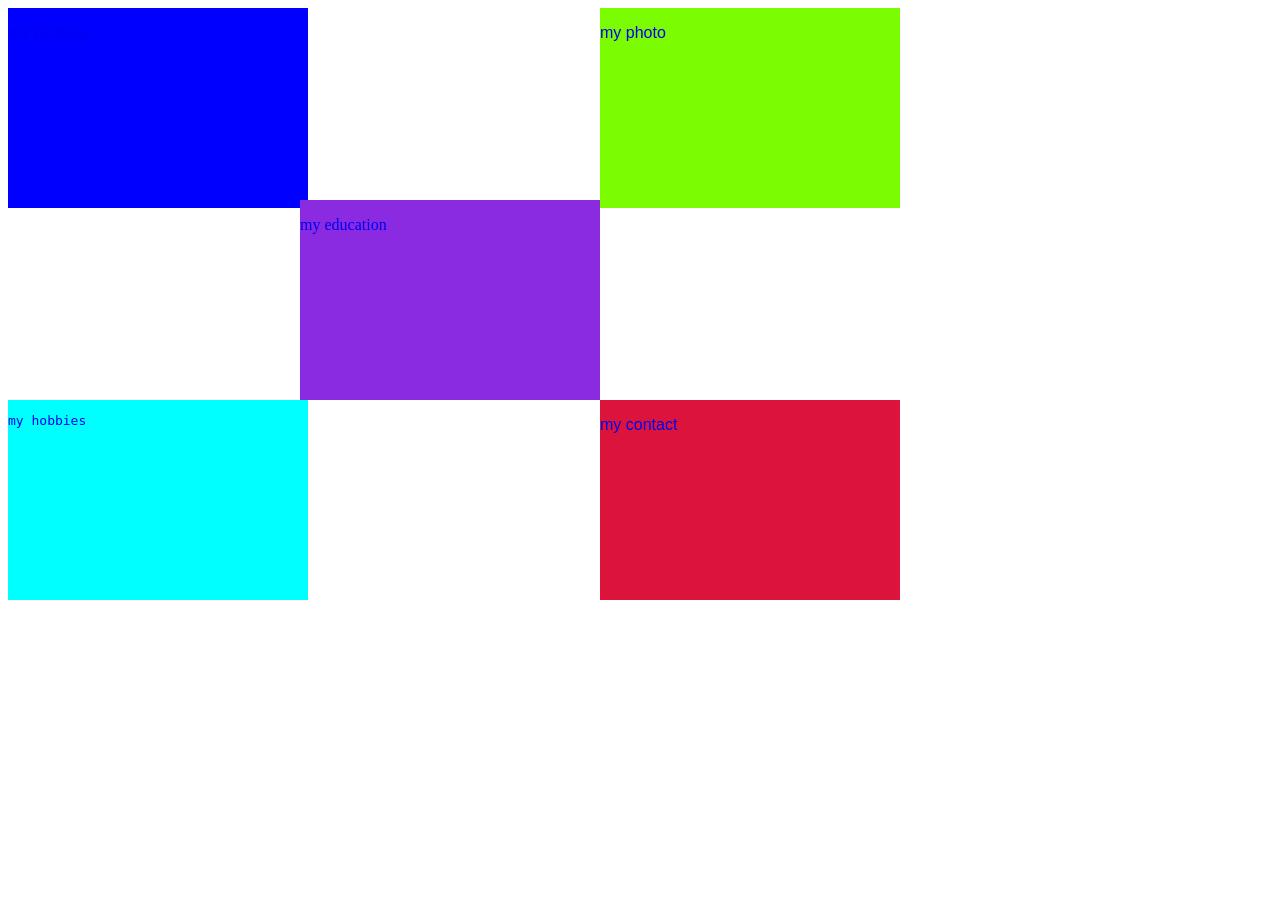
<file: index.html>
<!DOCTYPE html>
<html lang="en">

<head>
    <title>personal wedsite</title>
   <link rel="stylesheet" href="styles.css">

</head>

<body>
    <a href="bio.html">
        <div class="bio">
            <p>my biodata</p>
        </div>
    </a>
    <a href="education.html"><div class="education"><p>my education</p></div></a>
    <a href="hobbies.html">
        <div class="hobbies">
            <p>my hobbies</p>
        </div>
    </a>
    <a href="photo.html">
        <div class="photo">
            <p>my photo</p>
        </div>
    </a>
    <a href="contact.html">
        <div class="contact">
            <p>my contact</p>
        </div>
    </a>
</body> 
</html>
</file>
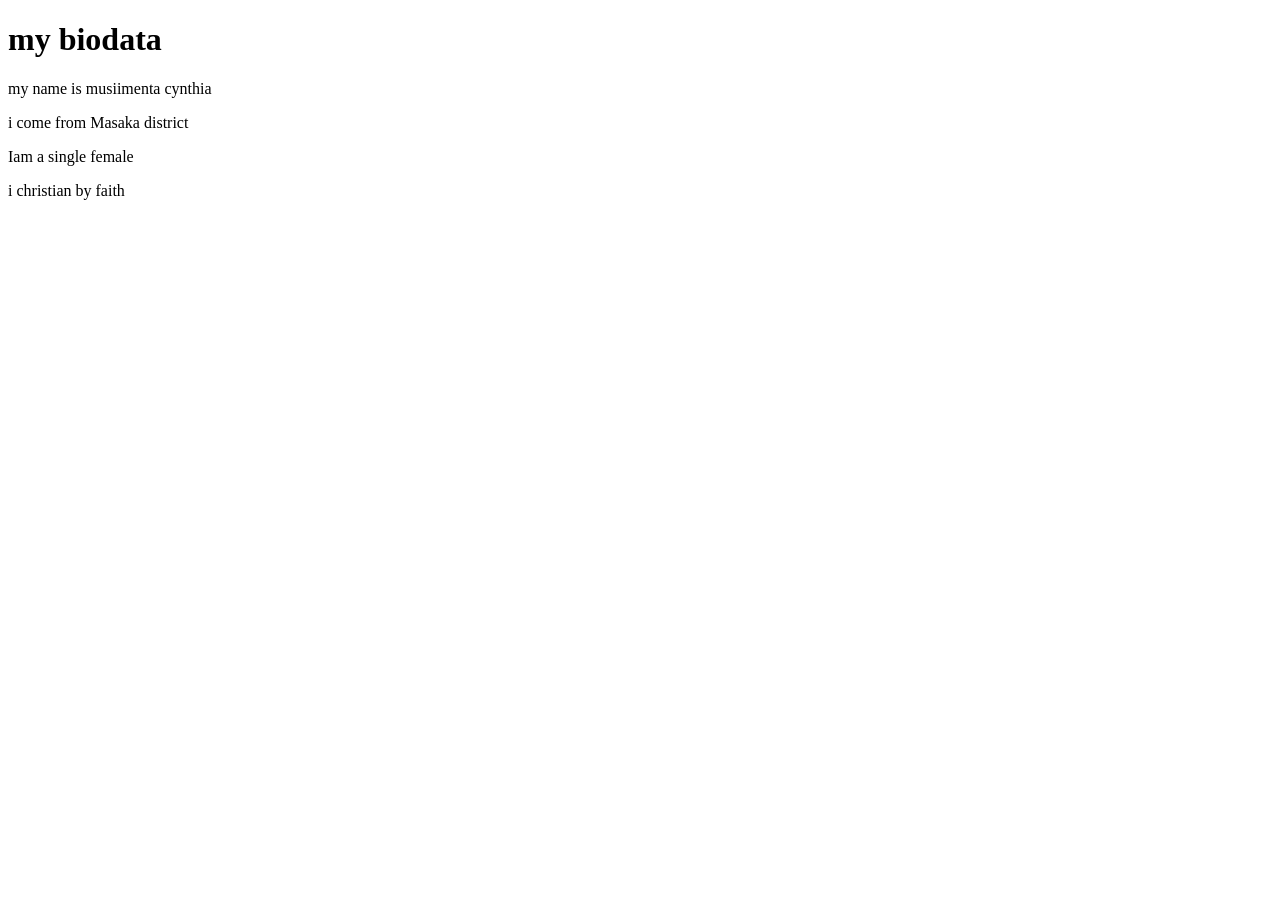
<file: bio.html>
<!DOCTYPE html>
<html lang="en">
<head>
    <title>MY BIODATA</title>
</head>
<body>
    <h1>my biodata</h1>
    <p>my name is musiimenta cynthia</p>
    <p>i come from Masaka district</p>
    <p>Iam a single female</p>
    <p>i christian by faith</p>
</body>
</html>
</file>
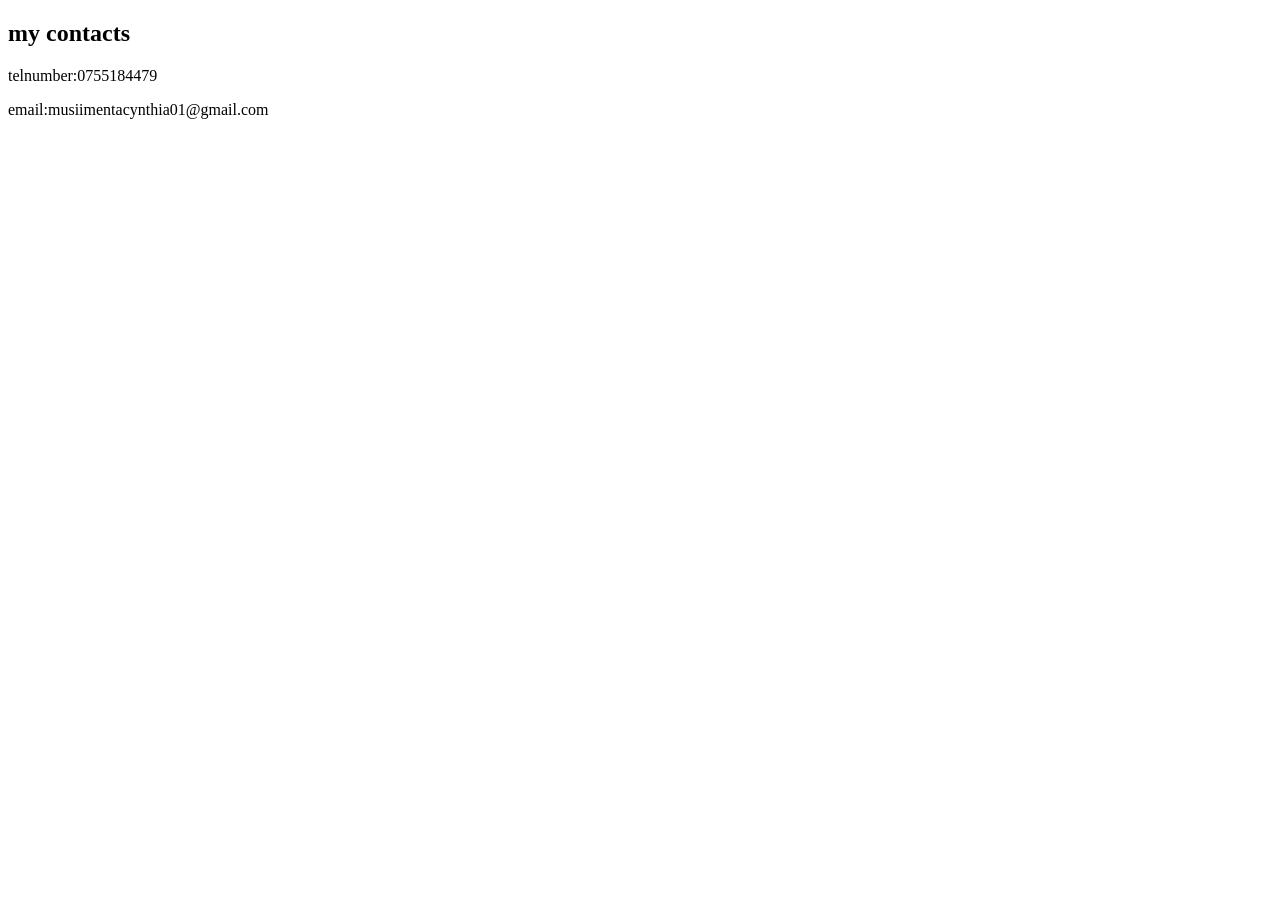
<file: contact.html>
<!DOCTYPE html>
<html lang="en">
<head>
<title>contact me</title>
</head>
<body>
    <h2>my contacts</h2>
    <p>telnumber:0755184479</p>
    <p>email:musiimentacynthia01@gmail.com</p>
</body>
</file>
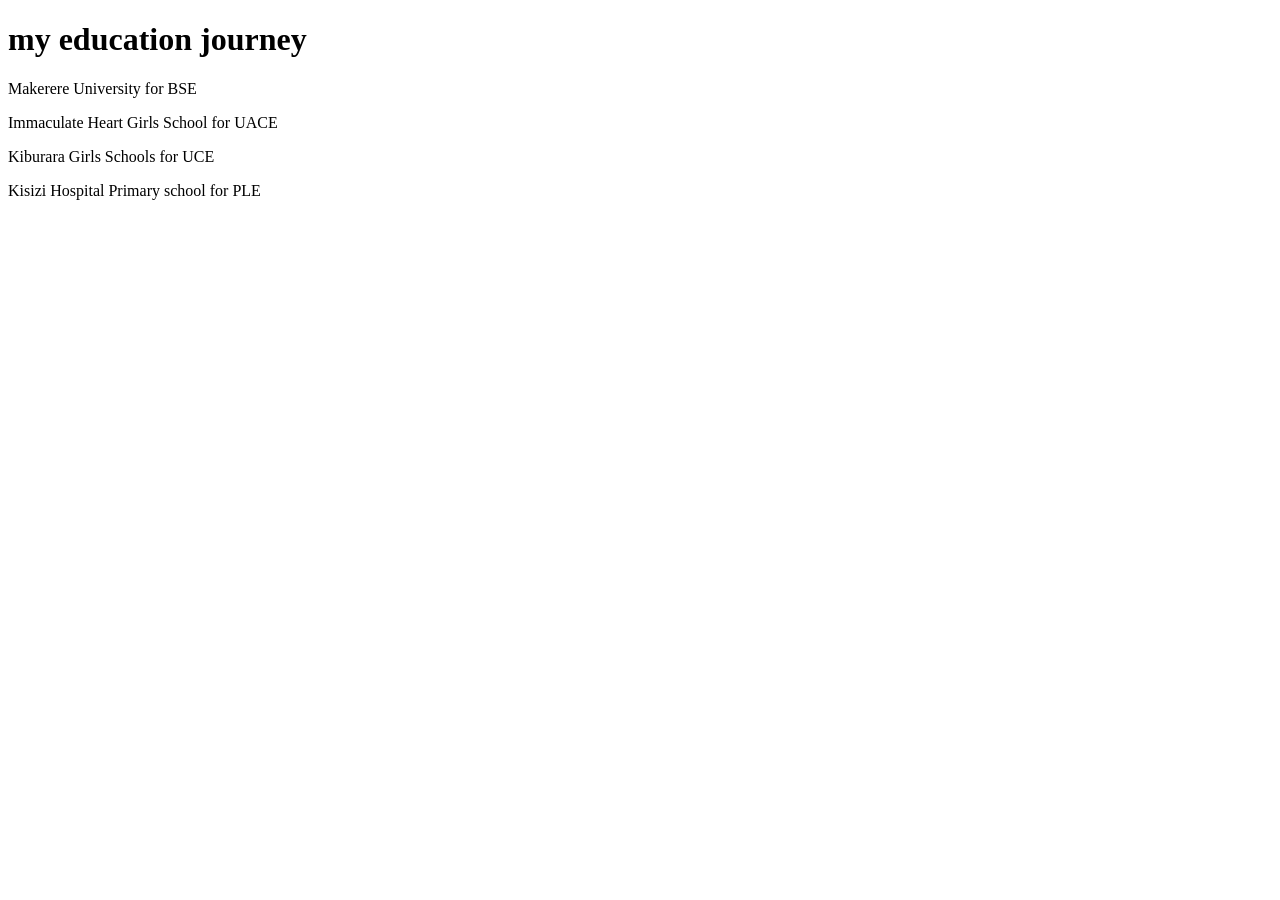
<file: education.html>
<!DOCTYPE html>
<html lang="en">
    <head>
        <title>my education</title>
    </head>
    <body>
        <h1>my education journey</h1>
        <p>Makerere University for BSE</p>
        <P>Immaculate Heart Girls School for UACE</P>
        <P>Kiburara Girls Schools for UCE</P>
        <P>Kisizi Hospital Primary school for PLE</P>
    </body>

</html>
</file>
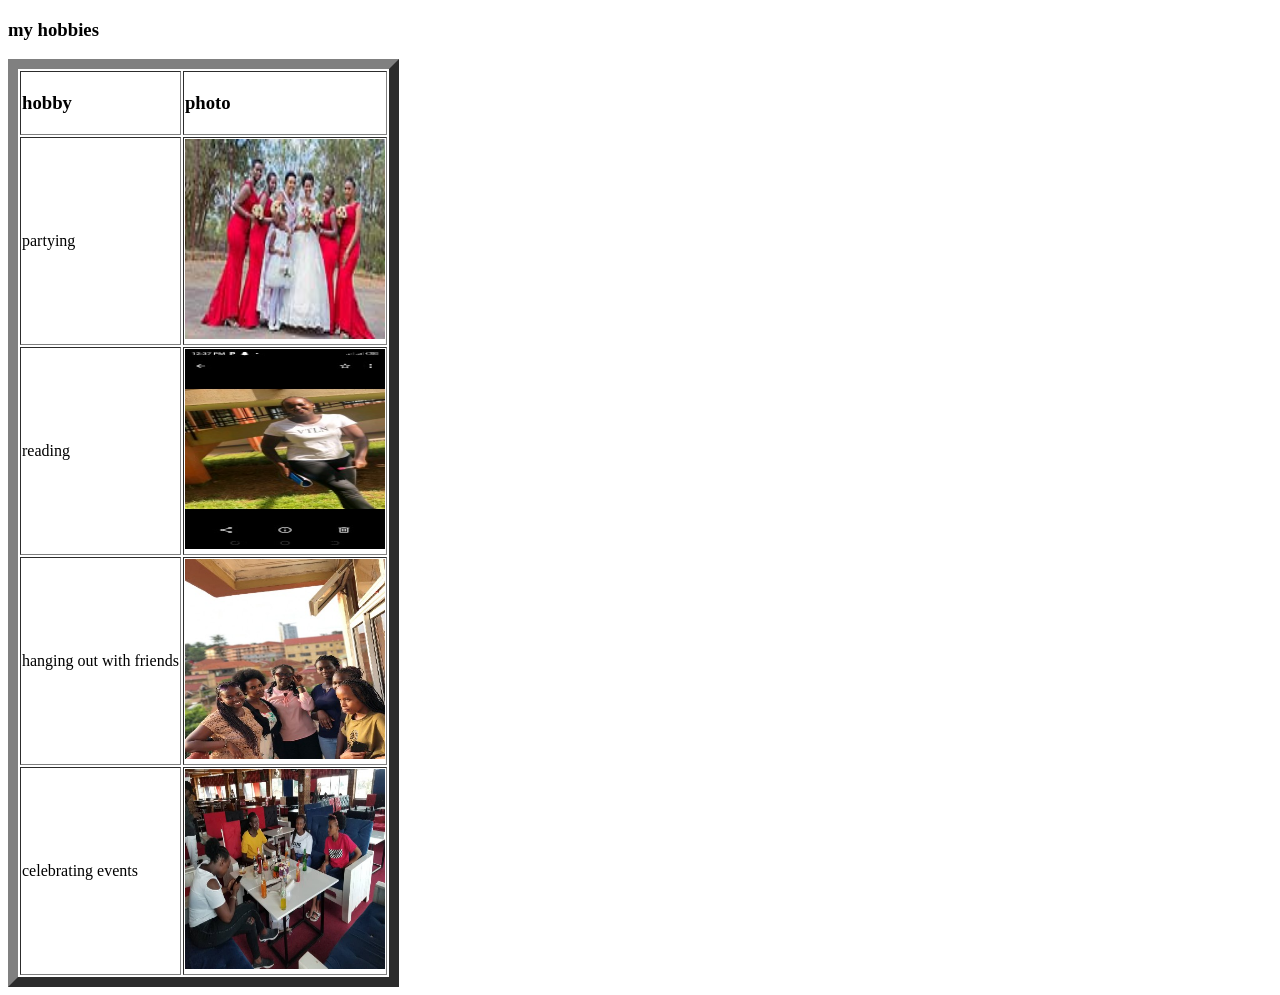
<file: hobbies.html>
<!DOCTYPE html><!DOCTYPE html>
<html lang="en">
<head>
    <meta charset="UTF-8">
    <title>hobbies</title>
</head>
<body>
<h3>my hobbies</h3>
<table border="10">
    <thead>
    <tr>
        <td><h3>hobby</h3></td>
        <td><h3>photo</h3></td>
    </tr>
    </thead>
    <tbody>
    <tr>
        <td><p>partying</p></td>
        <td><img src="partying.jpg" width="200"height="200"></td>
    </tr>
    <tr>
        <td><p>reading</p></td>
        <td><img src="ready.jpg"width="200" height="200"></td>
    </tr>
    <tr>
        <td><p>hanging out with friends</p></td>
        <td><img src="girls.jpg"width="200" height="200"></td>
    </tr>
    <tr>
        <td><p>celebrating events</p></td>
        <td><img src="birth.jpg" width="200" height="200"></td>
    </tr>
    </tbody>
</table>

</body>
</html>
</file>
<file: styles.css>
body{
    position:relative
    text-alaign:center;
}
div{
    display:inline block;
    width:30%;
    height:35%;

}
.bio{
    background-color: blue;
    position:absolute;
    font: size 12px;
    font-family:Verdana, Geneva, Tahoma, sans-serif ;
    width:300px;
    height:200px;
}
.education{
    background-color:blueviolet;
    position:absolute;
    font-size:medium;
    font-family:-apple-system, BlinkMacSystemFont, Segoe UI;
    width: 300px;
    height:200px;
    left:300px;
    top:200px;
}
.hobbies{
    background-color: cyan;
    font-size: 13px;
    font-family: monospace;
    position:absolute;
    width:300px;
    height:200px;
    top:400px;
    
}
.photo{
    background: lawngreen;
    position:absolute;
    font: 1em sans-serif;
    font-size: medium;
    width:300px;
    height:200px;
    left:600px;
}
.contact{
    background-color:crimson;
    position:absolute;
    font: sie 10px;
    font-family:Impact, Haettenschweiler, 'Arial Narrow Bold', sans-serif;
    width:300px;
    height:200px;
    left:600px;
    top:400px;
}
</file>
